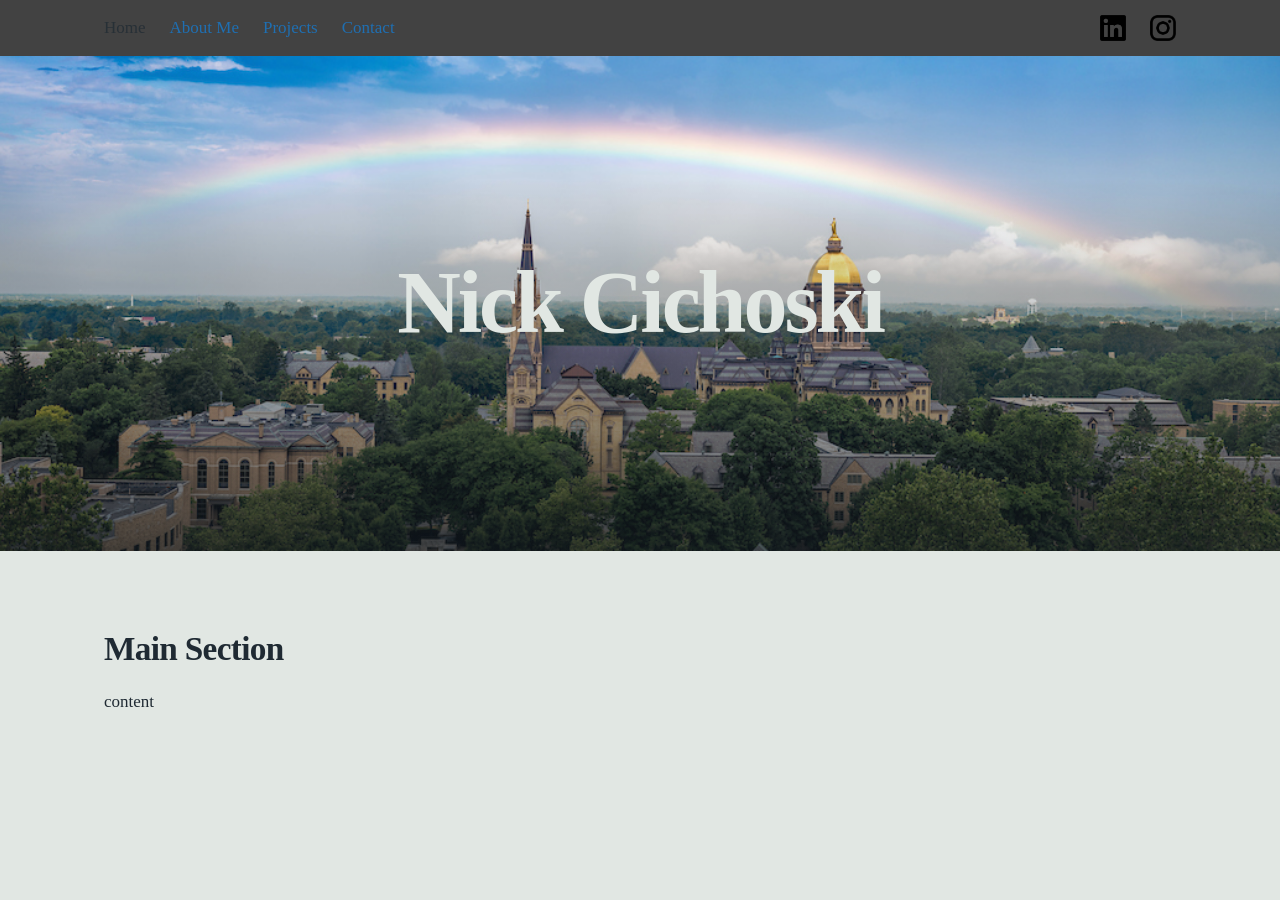
<file: index.html>
<!DOCTYPE html>
<html lang="en">
    <head>
        <meta charset="UTF-8">
        <meta name="viewport" content="width=device-width, initial-scale=1.0">
        <meta name="description" content="Home | Nick Cichoski">

        <script src="assets/site.js" defer></script>
        <link rel="stylesheet" href="assets/site.css">

        <title>Nick Cichoski Website</title>
    </head>

    <body>
        <global-header></global-header>

        <section class="homepage-photo">
            <h1>Nick Cichoski</h1>
        </section>
        <main class="main">
            <h2>Main Section</h2>
            <div class="about">
                <p>
                    content
                </p>
            </div>
        </main>
    </body>
</html>
</file>
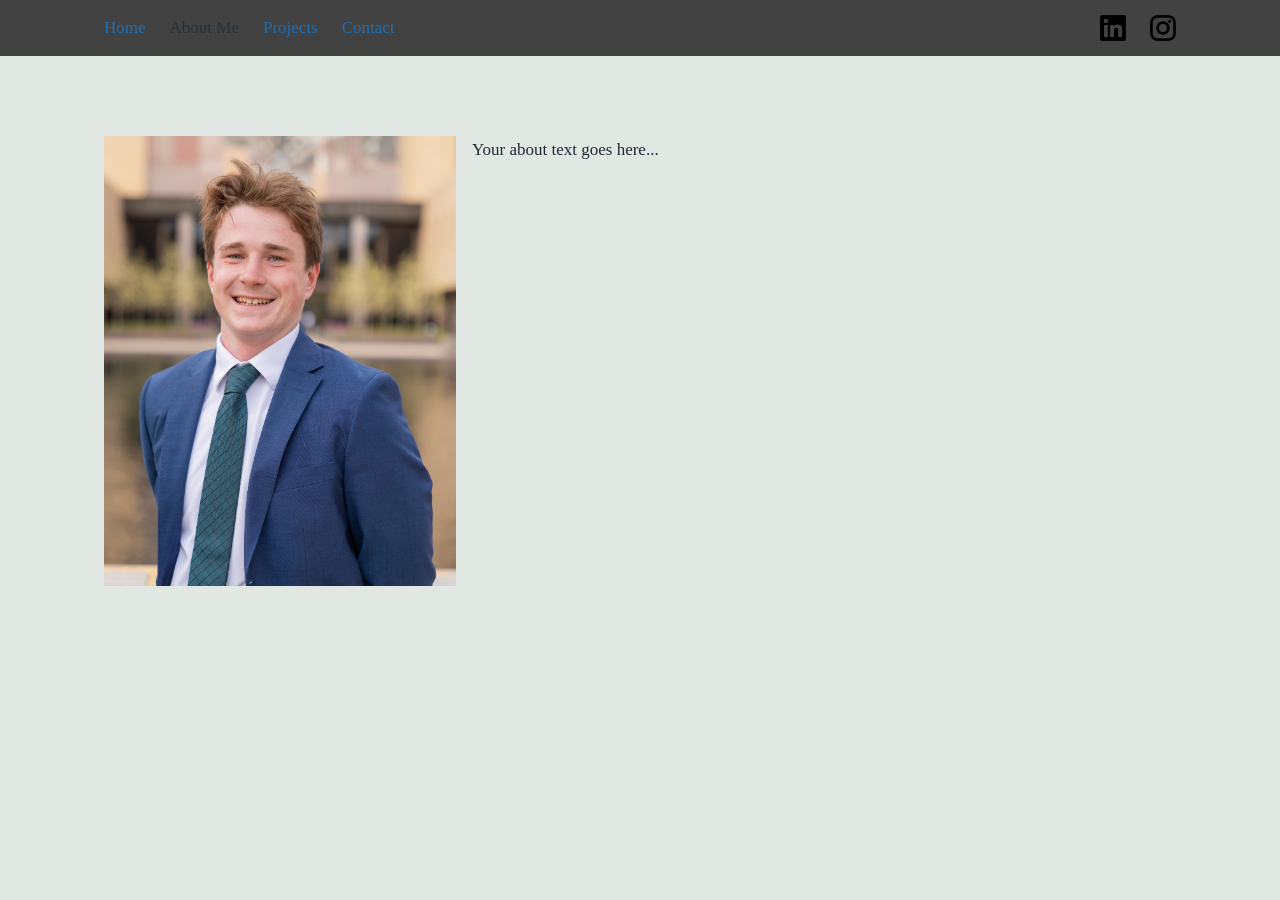
<file: pages/about.html>
<!DOCTYPE html>
<html lang="en">
    <head>
        <meta charset="UTF-8">
        <meta name="viewport" content="width=device-width, initial-scale=1.0">
        <meta name="About | Nick Cichoski" content="Learn more about Nick Cichoski">
        
        <script src="/assets/site.js" defer></script>
        <link rel="stylesheet" href="/assets/site.css">

        <title>About</title>
    </head>

    <body>
        <global-header></global-header>

        <main class="main">
            <div id="about-section-1">
                <div class="flex-container">
                    <div class="box">
                        <img src="../assets/images/headshot.jpg"
                            alt="Nick Cichoski Headshot"
                            class="headshot">
                        <p>Your about text goes here...</p>
                    </div>
                </div>
            </div>
        </main>
    </body>
</html>
</file>
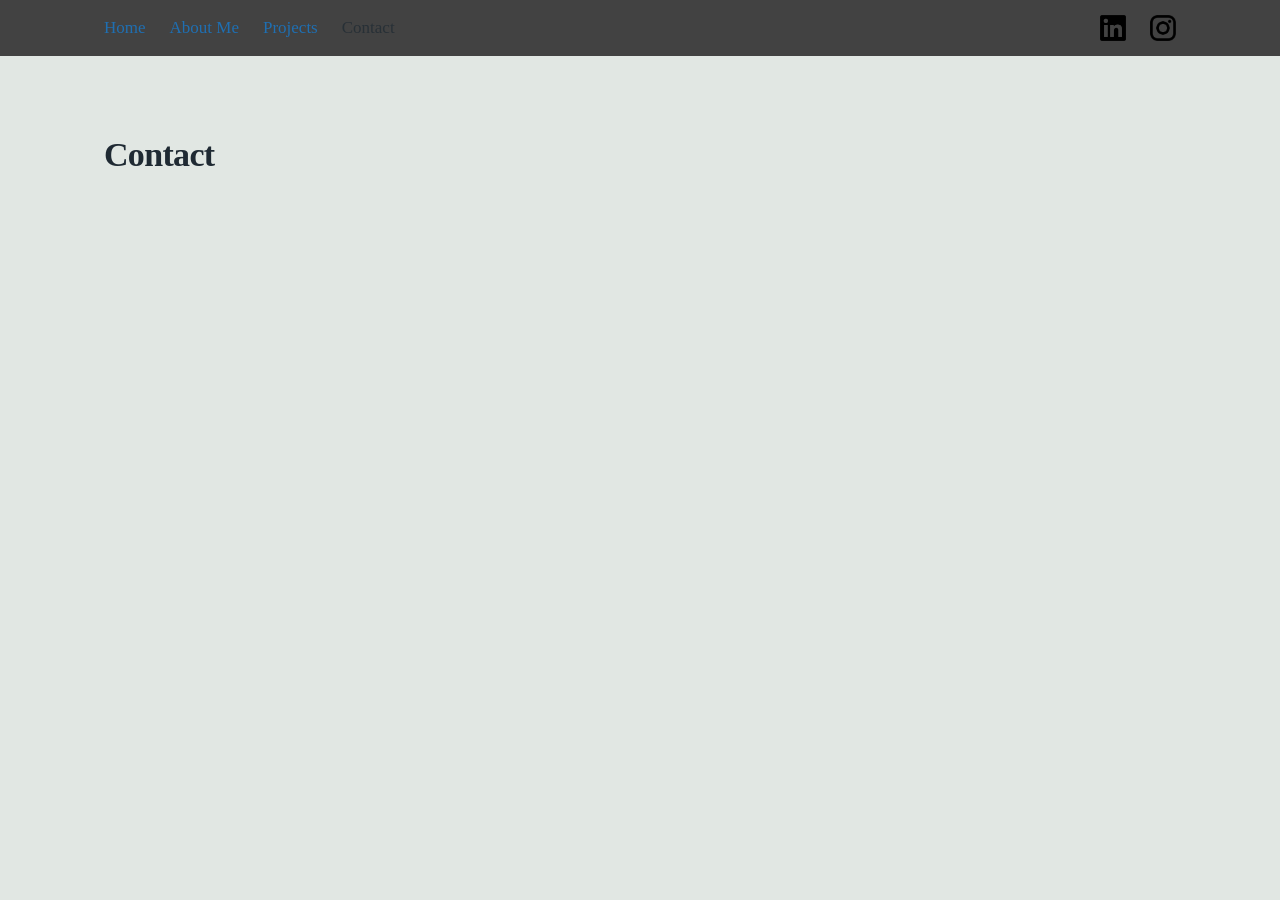
<file: pages/contact.html>
<!DOCTYPE html>
<html lang="en">
    <head>
        <meta charset="UTF-8">
        <meta name="viewport" content="width=device-width, initial-scale=1.0">
        <meta name="Contact | Nick Cichoski" content="Get in touch with Nick Cichoski">
        
        <script src="/assets/site.js" defer></script>
        <link rel="stylesheet" href="/assets/site.css">

        <title>Contact</title>
    </head>

    <body>
        <global-header></global-header>

        <main class="main">
            <h1>Contact</h1>
        </main>
    </body>
</html>
</file>
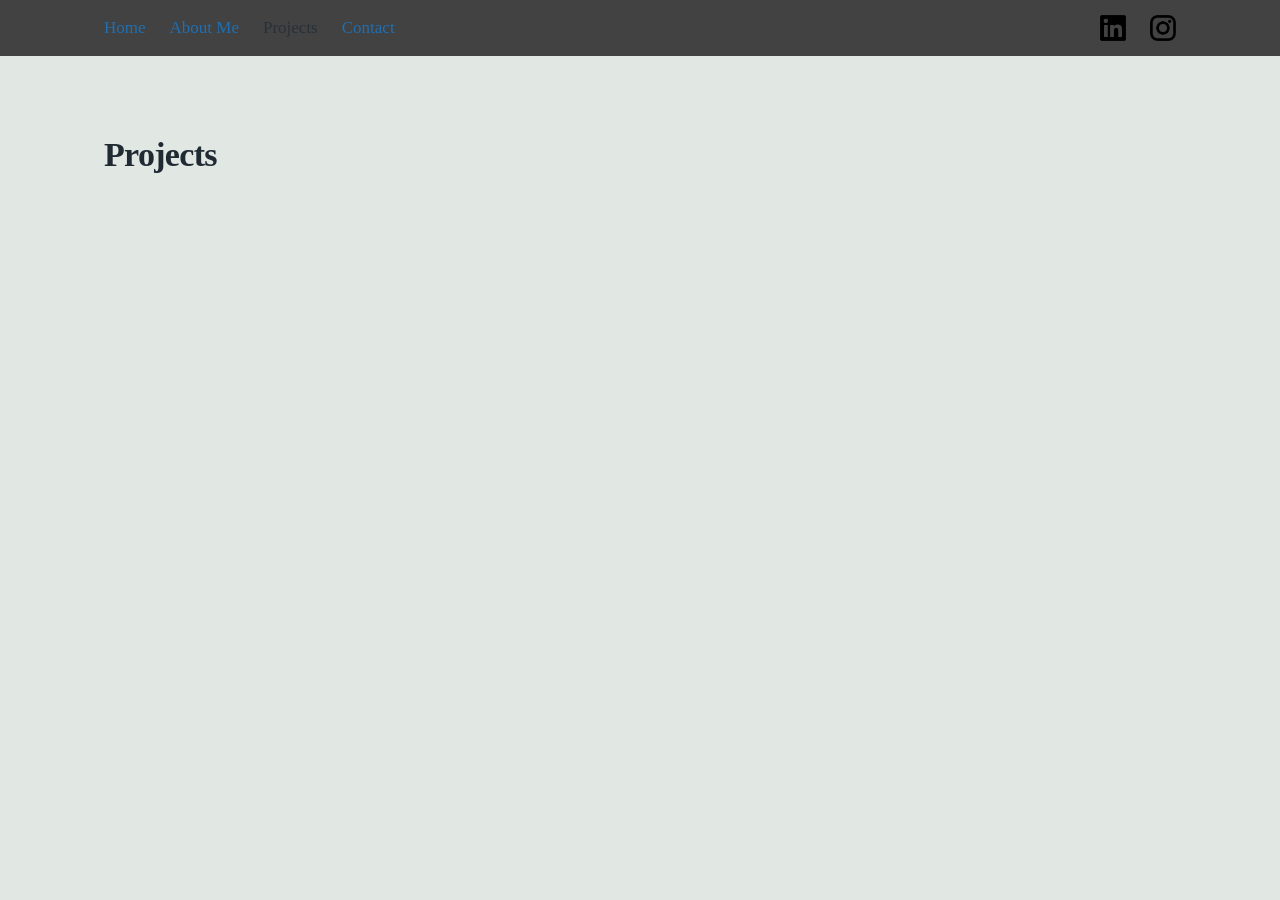
<file: pages/projects.html>
<!DOCTYPE html>
<html lang="en">
    <head>
        <meta charset="UTF-8">
        <meta name="viewport" content="width=device-width, initial-scale=1.0">
        <meta name="Projects | Nick Cichoski" content="Nick Cichoski's Projects">
        
        <script src="/assets/site.js" defer></script>
        <link rel="stylesheet" href="/assets/site.css">

        <title>Projects</title>
    </head>

    <body>
        <global-header></global-header>

        <main class="main">
            <div id="projects-section-1">
                <h1>Projects</h1>
            </div>
        </main>
    </body>
</html>
</file>
<file: assets/site.css>
/* ==========================================================================
   Theme
   ========================================================================== */
:root {
  /* Colors */
  --paper:      #e1e7e3;   /* background color*/
  --paper-deep: #e1e7e3;   /* secondary background */
  --header-grey: #424242;   /* header background */
  --ink:        #1f2a33;   /* main text */
  --slate:      #536370;   /* secondary text */
  --sky:        #1f6fb2;   /* link color */
  --sky-deep:   #17558a;   /* link hover color */

  /* Fonts */
  --font-display: "Iowan Old Style", Charter, Georgia, serif;
  --font-body: "Iowan Old Style", Charter, Georgia, serif;

  /* Type scale (1.25) */
  --step-0: 1.0625rem;
  --step-1: 1.33rem;
  --step-2: 1.66rem;
  --step-3: 2.08rem;
  --step-hero: clamp(2.75rem, 8vw, 5.5rem);

  /* Layout */
  --measure: 66ch;
  --gutter: clamp(1rem, 4vw, 2.5rem);
  --header-h: 56px;
}

/* ==========================================================================
   Base
   ========================================================================== */
*, *::before, *::after { box-sizing: border-box; }

html {
  scroll-behavior: smooth;
  scroll-padding-top: calc(var(--header-h) + 1rem);
}

body {
  margin: 0;
  background-color: var(--paper);
  color: var(--ink);
  font-family: var(--font-body);
  font-size: var(--step-0);
  line-height: 1.65;
}

h1, h2, h3 {
  font-family: var(--font-display);
  color: var(--ink);
  line-height: 1.1;
  letter-spacing: -0.02em;
  margin: 0 0 0.6em;
}

h2 { font-size: var(--step-3); font-weight: 700; }
h3 { font-size: var(--step-1); font-weight: 700; }

p {
  margin: 0 0 1.1em;
  max-width: var(--measure);
}

a {
  color: var(--sky);
  text-decoration: none;
  transition: color 0.15s ease;
}

a:hover { color: var(--sky-deep); }

a:focus-visible {
  outline: 3px solid var(--sky);
  outline-offset: 3px;
  border-radius: 3px;
}

img { max-width: 100%; height: auto; }

/* ==========================================================================
   Header
   ========================================================================== */
header {
  position: sticky;
  top: 0;
  z-index: 100;
  min-height: var(--header-h);
  background: rgba(66, 66, 66, 0.5); 
}

global-header {
  display: block;
  position: sticky;
  top: 0;
  z-index: 100;
  min-height: var(--header-h);
}

header {
  min-height: var(--header-h);
  background: var(--header-grey);
}

.banner {
  width: 100%;
  max-width: 72rem;
  margin: 0 auto;
  padding: 0 var(--gutter);
}

nav {
  display: flex;
  align-items: center;
  justify-content: space-between;
  min-height: var(--header-h);
  color: var(--ink);
  gap: 1.5rem;
}

.sections,
.links {
  display: flex;
  align-items: center;
  gap: 1.5rem;
  margin: 0;
}

nav a[aria-current="page"] {
  color: var(--ink);
  opacity: 0.75;
}

nav a:hover { color: var(--sky); }

.links a { display: inline-flex; line-height: 0; }

.links img {
  width: 26px;
  height: auto;
  filter: grayscale(100%);
  filter: brightness(0);
  opacity: 1;
  transition: opacity 0.15s ease;
}

.links a:hover img { 
  filter: grayscale(100%);
  filter: brightness(0);
  opacity: 0.5; 
}

.skip-link {
  position: absolute;
  left: -999px;
}

.skip-link:focus {
  left: var(--gutter);
  top: 0.5rem;
  z-index: 200;
  padding: 0.5rem 1rem;
  background: var(--paper);
  color: var(--ink);
}

/* ==========================================================================
   Home Photo
   ========================================================================== */
/* Homepage banner photo section */
.homepage-photo {
  position: relative;
  display: flex;
  align-items: center;
  min-height: clamp(20rem, 55vh, 33.75rem);
  padding: var(--gutter);
  background-image: url("/assets/images/mc_6.30.20_rainbow_pano.png");
  background-size: cover;
  background-position: center;
  background-repeat: no-repeat;
  color: var(--paper-deep);
}

/* darkens the bottom so the name stays readable on any photo */
.homepage-photo::before {
  content: "";
  position: absolute;
  inset: 0;
  background: linear-gradient(to top,
    rgba(18, 26, 33, 0.72) 0%,
    rgba(18, 26, 33, 0.25) 45%,
    rgba(18, 26, 33, 0) 75%);
}

.homepage-photo h1 {
  position: relative;
  width: 100%;
  max-width: 72rem;
  margin: 0 auto;
  font-size: var(--step-hero);
  font-weight: 900;
  letter-spacing: -0.035em;
  color: var(--paper-deep);
  text-align: center;
}

/* ==========================================================================
   Photos
   ========================================================================== */
/* About page photo section */
.headshot {
  float: left;
  width: clamp(10rem, 30vw, 22rem);
  height: clamp(14rem, 50vh, 32rem);
  object-fit: cover;
  object-position: center;
  margin: 0 1rem 1rem 0;
}

/* ==========================================================================
   Content
   ========================================================================== */
main {
  width: 100%;
  max-width: 72rem;
  margin: 0 auto;
  padding: clamp(2.5rem, 7vw, 5rem) var(--gutter);
}

main h2 { text-align: left; }

/* ==========================================================================
   Spacing Adjustments for Smaller Screens
   ========================================================================== */
@media (max-width: 520px) {
  .sections, .links { gap: 1rem; }
  nav a { font-size: 0.875rem; }
}

/* ==========================================================================
   Reduced Motion Adjustments
   ========================================================================== */
@media (prefers-reduced-motion: reduce) {
  html { scroll-behavior: auto; }
  * { transition: none !important; }
}
</file>
